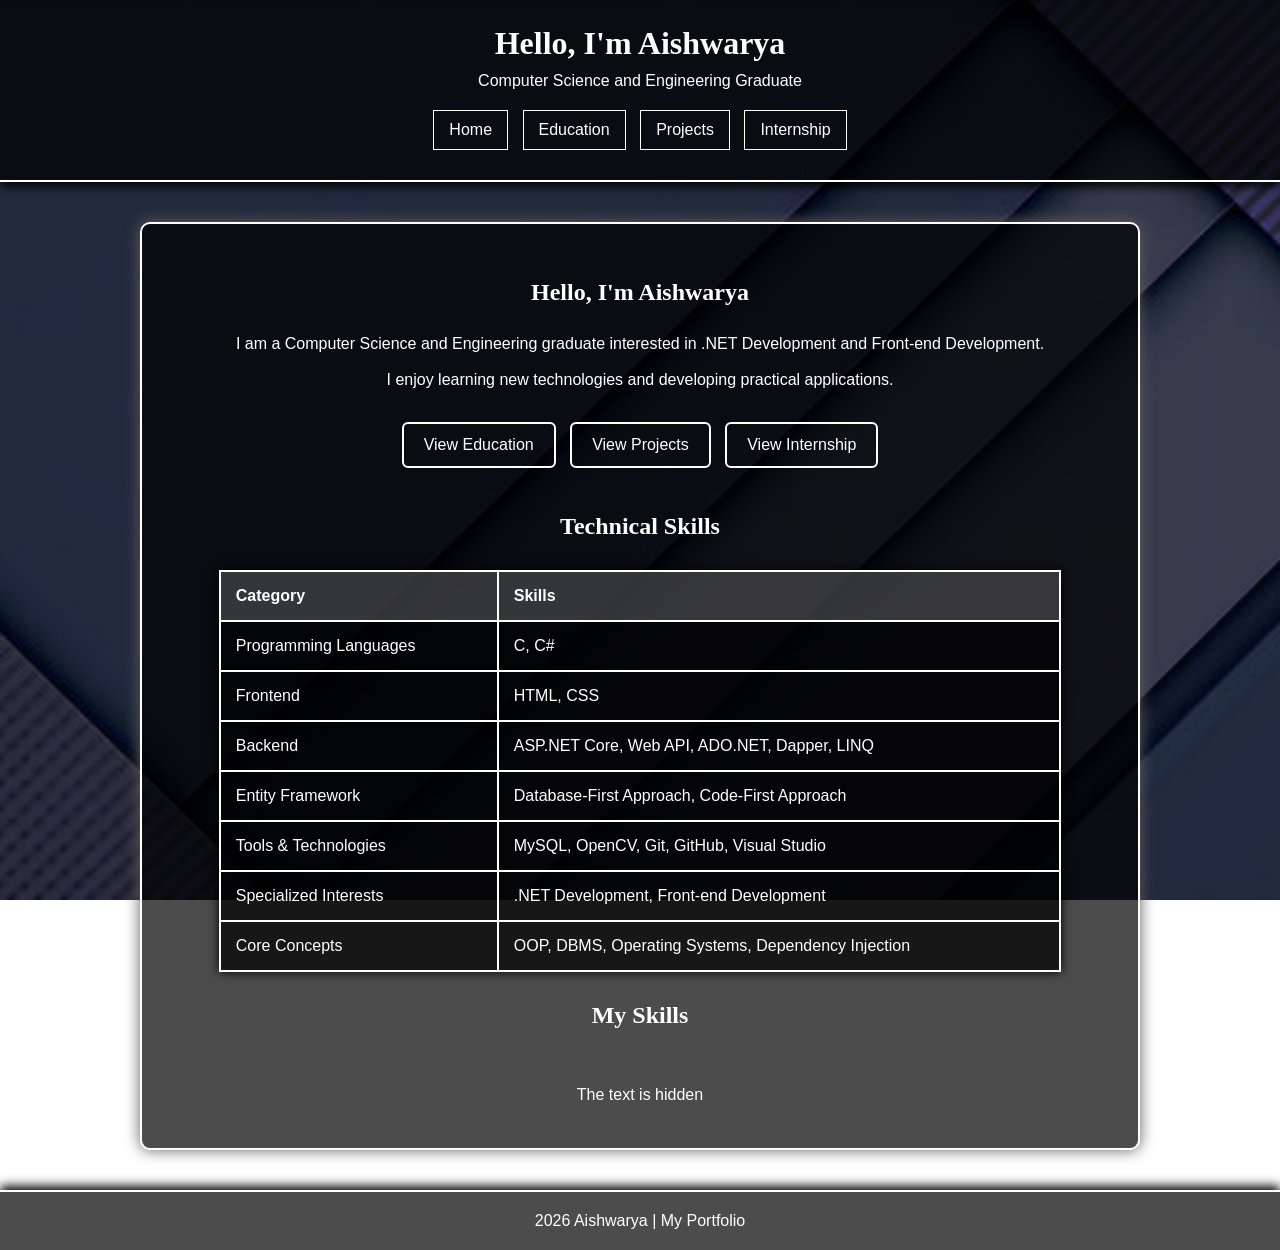
<file: Background/BoxModel/index.html>
<!DOCTYPE html>
<html>
<head>
    <title>Home Page</title>
    <link rel="stylesheet" href="index.css">
    <meta name="viewport" content="width=device-width, initial-scale=1.0">
</head>
<body>
    <header>
        <h1>Hello, I'm Aishwarya</h1>
        <p>Computer Science and Engineering Graduate</p>
        <nav>
            <a href="index.html">Home</a>
            <a href="education.html">Education</a>
            <a href="projects.html">Projects</a>
            <a href="internship.html">Internship</a>
        </nav>
    </header>
    <div class="container">
        <h2>Hello, I'm Aishwarya</h2>
        <p>I am a Computer Science and Engineering graduate interested in .NET Development and Front-end Development.</p>
        <p>I enjoy learning new technologies and developing practical applications.</p>
        <a href="education.html" class="btn">View Education</a>
        <a href="projects.html" class="btn">View Projects</a>
        <a href="internship.html" class="btn">View Internship</a>
        <h2>Technical Skills</h2>
        <table>
            <tr>
                <th>Category</th>
                <th>Skills</th>
            </tr>
            <tr>
                <td>Programming Languages</td>
                <td>C, C#</td>
            </tr>
            <tr>
                <td>Frontend</td>
                <td>HTML, CSS</td>
            </tr>
            <tr>
                <td>Backend</td>
                <td>ASP.NET Core, Web API, ADO.NET, Dapper, LINQ</td>
            </tr>
            <tr>
                <td>Entity Framework</td>
                <td>Database-First Approach, Code-First Approach</td>
            </tr>
            <tr>
                <td>Tools & Technologies</td>
                <td>MySQL, OpenCV, Git, GitHub, Visual Studio</td>
            </tr>
            <tr>
                <td>Specialized Interests</td>
                <td>.NET Development, Front-end Development</td>
            </tr>
            <tr>
                <td>Core Concepts</td>
                <td>OOP, DBMS, Operating Systems, Dependency Injection</td>
            </tr>
        </table>
       <h2>My Skills</h2>

        <span class="skill">HTML</span>
        <span class="skill">CSS</span>
        <span class="skill">C#</span>
        <span class="skill">.NET</span>
        <p>The text is hidden</p>
    </div>
    <footer>
        <p>2026 Aishwarya | My Portfolio</p>
    </footer>
</body>
</html>
</file>
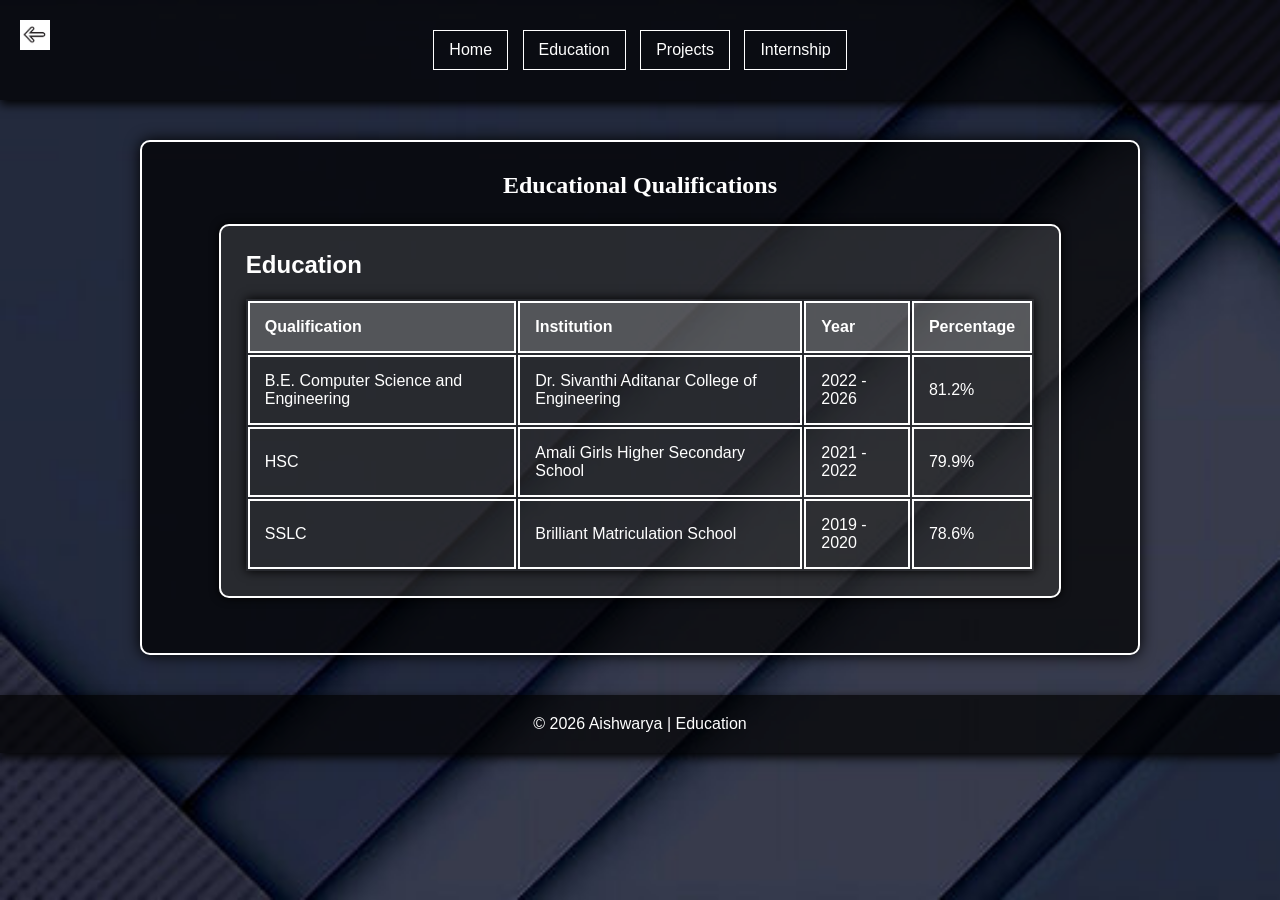
<file: Background/BoxModel/education.html>
<!DOCTYPE html>
<html>
<head>
    <title>Education</title>
    <link rel="stylesheet" href="education.css">
</head>

<body>
    <header>
    <a href="index.html" target="_self" class="back-icon">
        <img src="back.png" alt="Back" width="30" height="30">
    </a>        <nav>
            <a href="index.html">Home</a>
            <a href="education.html">Education</a>
            <a href="projects.html">Projects</a>
            <a href="internship.html">Internship</a>
        </nav>
    </header>

    <div class="container">
        <h2>Educational Qualifications</h2>
        <div class="card">
            <h2>Education</h2>
            <table>
                <tr>
                    <th>Qualification</th>
                    <th>Institution</th>
                    <th>Year</th>
                    <th>Percentage</th>
                </tr>

                <tr>
                    <td>B.E. Computer Science and Engineering</td>
                    <td>Dr. Sivanthi Aditanar College of Engineering</td>
                    <td>2022 - 2026</td>
                    <td>81.2%</td>
                </tr>

                <tr>
                    <td>HSC</td>
                    <td>Amali Girls Higher Secondary School</td>
                    <td>2021 - 2022</td>
                    <td>79.9%</td>
                </tr>

                <tr>
                    <td>SSLC</td>
                    <td>Brilliant Matriculation School</td>
                    <td>2019 - 2020</td>
                    <td>78.6%</td>
                </tr>
            </table>
        </div>
    </div>


    <footer>
        <p>© 2026 Aishwarya | Education</p>
    </footer>

</body>
</html>
</file>
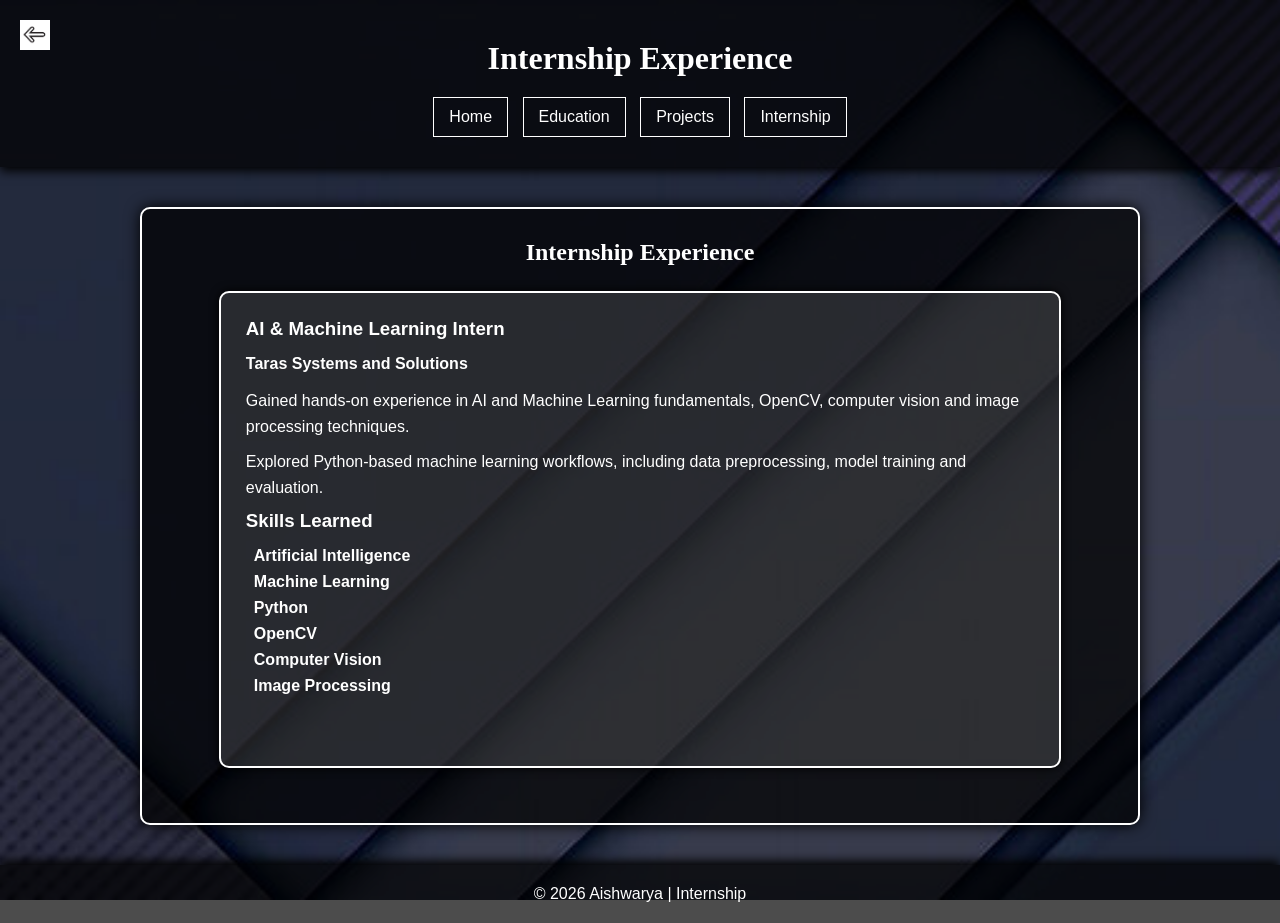
<file: Background/BoxModel/internship.html>
<!DOCTYPE html>
<html>
<head>
    <title>Internship</title>
    <link rel="stylesheet" href="internship.css">
</head>

<body>

    <header>

    <a href="index.html" target="_self" class="back-icon">
        <img src="back.png" alt="Back" width="30" height="30">
    </a>
        <h1>Internship Experience</h1>

        <nav>
            <a href="index.html">Home</a>
            <a href="education.html">Education</a>
            <a href="projects.html">Projects</a>
            <a href="internship.html">Internship</a>
        </nav>

    </header>


    <div class="container">

        <h2>Internship Experience</h2>

        <div class="card">

            <h3>AI & Machine Learning Intern</h3>

            <h4>Taras Systems and Solutions</h4>

            <p>
                Gained hands-on experience in AI and Machine Learning
                fundamentals, OpenCV, computer vision and image
                processing techniques.
            </p>

            <p>
                Explored Python-based machine learning workflows,
                including data preprocessing, model training and
                evaluation.
            </p>

            <h3>Skills Learned</h3>

            <ul>
                <li>Artificial Intelligence</li>
                <li>Machine Learning</li>
                <li>Python</li>
                <li>OpenCV</li>
                <li>Computer Vision</li>
                <li>Image Processing</li>
            </ul>

            <p class="hidden">
                This content is hidden using visibility property.
            </p>

        </div>

    </div>


    <footer>
        <p>© 2026 Aishwarya | Internship</p>
    </footer>

</body>
</html>
</file>
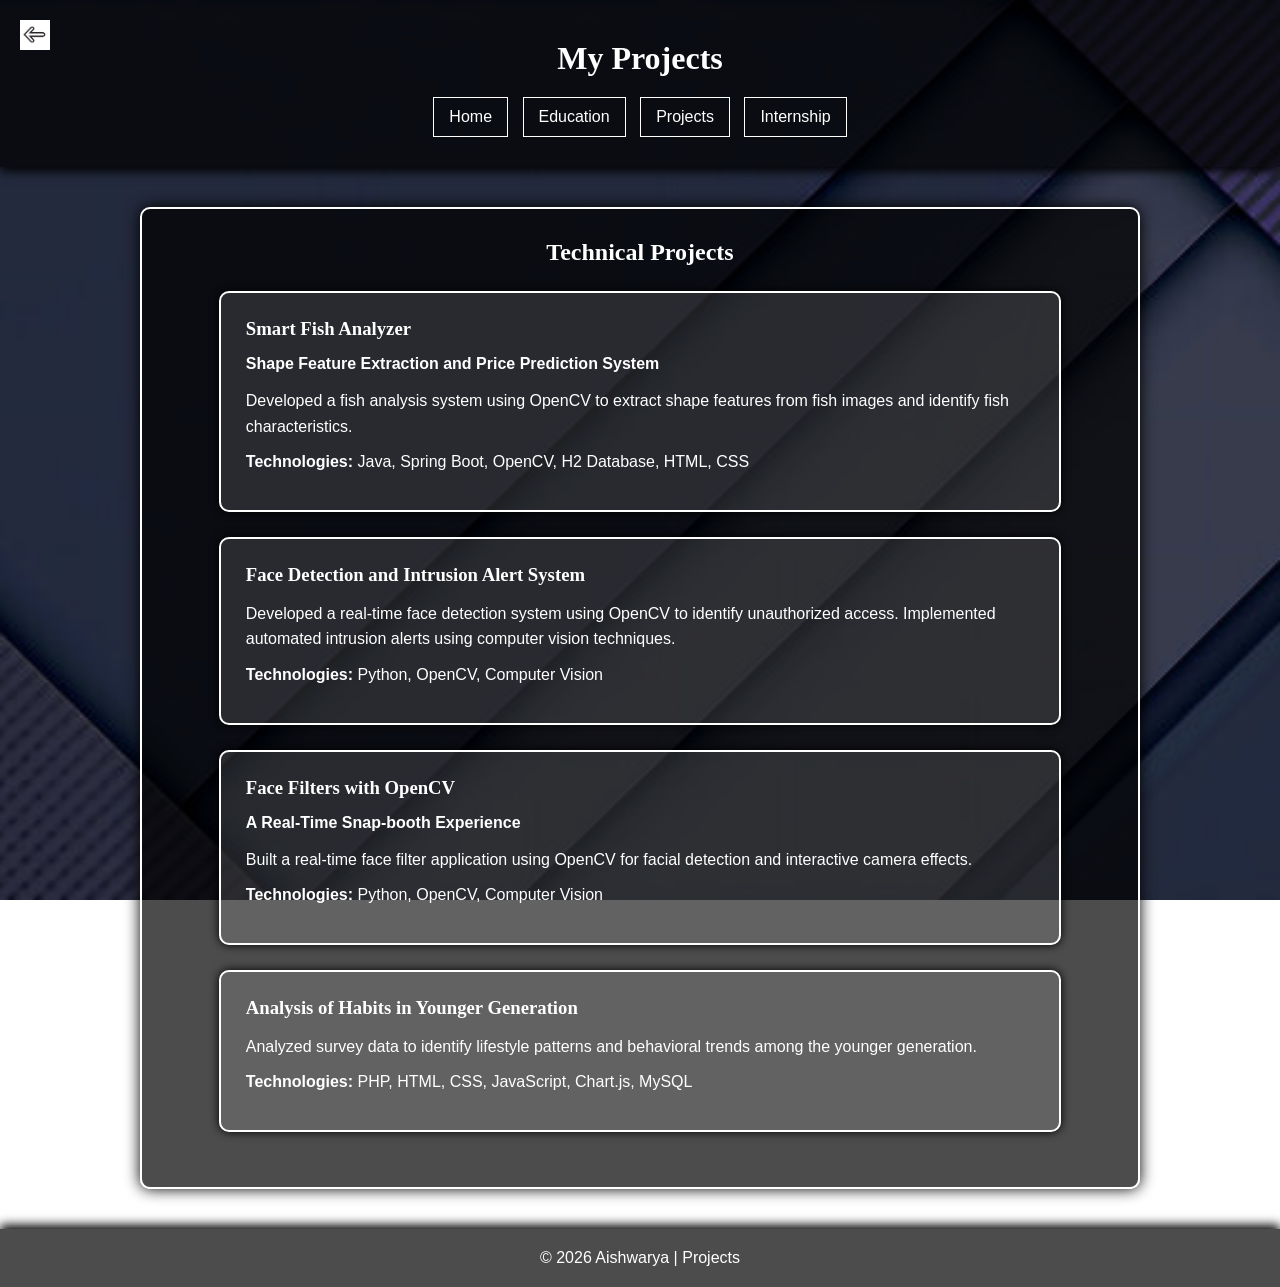
<file: Background/BoxModel/projects.html>
<!DOCTYPE html>
<html>
<head>
    <title>Projects</title>
    <link rel="stylesheet" href="project.css">
</head>

<body>
    <header>
    <a href="index.html" target="_self" class="back-icon">
        <img src="back.png" alt="Back" width="30" height="30">
    </a>     
       <h1>My Projects</h1>
        <nav>
            <a href="index.html">Home</a>
            <a href="education.html">Education</a>
            <a href="projects.html">Projects</a>
            <a href="internship.html">Internship</a>
        </nav>
    </header>

    <div class="container">
        <h2>Technical Projects</h2>
        <div class="card">
            <h3>Smart Fish Analyzer</h3>
            <h4>Shape Feature Extraction and Price Prediction System</h4>
            <p>
                Developed a fish analysis system using OpenCV to extract
                shape features from fish images and identify fish
                characteristics.
            </p>

            <p>
                <b>Technologies:</b>
                Java, Spring Boot, OpenCV, H2 Database, HTML, CSS
            </p>
        </div>


        <div class="card">
            <h3>Face Detection and Intrusion Alert System</h3>
            <p>
                Developed a real-time face detection system using OpenCV
                to identify unauthorized access. Implemented automated
                intrusion alerts using computer vision techniques.
            </p>

            <p>
                <b>Technologies:</b>
                Python, OpenCV, Computer Vision
            </p>
        </div>


        <div class="card">
            <h3>Face Filters with OpenCV</h3>
            <h4>A Real-Time Snap-booth Experience</h4>
            <p>
                Built a real-time face filter application using OpenCV
                for facial detection and interactive camera effects.
            </p>

            <p>
                <b>Technologies:</b>
                Python, OpenCV, Computer Vision
            </p>
        </div>


        <div class="card">
            <h3>Analysis of Habits in Younger Generation</h3>
            <p>
                Analyzed survey data to identify lifestyle patterns and
                behavioral trends among the younger generation.
            </p>

            <p>
                <b>Technologies:</b>
                PHP, HTML, CSS, JavaScript, Chart.js, MySQL
            </p>
        </div>

    </div>


    <footer>
        <p>© 2026 Aishwarya | Projects</p>
    </footer>

</body>
</html>
</file>
<file: Background/BoxModel/index.css>
* {
    box-sizing: border-box;
    margin: 0;
    padding: 0;
}
body {
    font-family: Arial, sans-serif;
    background-image: url("index.png");
    background-size: cover;
    background-position: center;
    background-attachment: fixed;
    color: white;
}
header {
    display: block;
    text-align: center;
    padding: 25px;
    border-bottom: 2px solid white;
    background-color: rgba(0, 0, 0, 0.7);
    box-shadow: 0 4px 10px black;
}
header h1 {
    font-family: Georgia, serif;
    font-weight: bold;
    margin-bottom: 10px;
}
header p {
    font-weight: normal;
    margin-bottom: 15px;
}
nav a {
    display: inline-block;
    margin: 5px;
    padding: 10px 15px;
    border: 1px solid white;
    color: white;
    text-decoration: none;
}
nav a:hover {
    background-color: white;
    color: black;
}
.container {
    display: block;
    width: 80%;
    min-width: 300px;
    max-width: 1000px;
    min-height: 500px;
    margin: 40px auto;
    padding: 30px;
    border: 2px solid white;
    background-color: rgba(0, 0, 0, 0.7);
    border-radius: 10px;
    box-shadow: 0 0 15px rgb(100, 95, 95);
    text-align: center;
}
.container h2 {
    font-family: Georgia, serif;
    font-weight: bold;
    margin: 25px;
}
.container p {
    margin: 10px 0;
    line-height: 1.6;
}
.btn {
    display: inline-block;
    margin: 20px 5px;
    padding: 12px 20px;
    border: 2px solid white;
    color: white;
    text-decoration: none;
    border-radius: 6px;
}
.btn:hover {
    background-color: white;
    color: black;
}
table {
    width: 90%;
    margin: 30px auto;
    border-collapse: collapse;
    background-color: rgba(0, 0, 0, 0.7);
    box-shadow: 0 0 10px black;
    text-align: left;
}
th, td {
    border: 2px solid white;
    padding: 15px;
    text-align: left;
}
th {
    font-weight: bold;
    background-color: rgba(255, 255, 255, 0.2);
}
tr:hover {
    background-color: rgba(255, 255, 255, 0.1);
}
.skill {
    display: inline;
    margin: 10px;
    font-weight: bold;
}


.skill {
    visibility: hidden;
}
footer {
    display: block;
    text-align: center;
    padding: 20px;
    margin-top: 30px;
    border-top: 2px solid white;
    background-color: rgba(0, 0, 0, 0.7);
    box-shadow: 0 -4px 10px black;
}
</file>
<file: Background/BoxModel/education.css>
* {
    box-sizing: border-box;
    margin: 0;
    padding: 0;
}


body {
    font-family: Arial, sans-serif;
    background-image: url("index.png");
    background-size: cover;
    background-position: center;
    background-attachment: fixed;
    color: white;
}


header {
    display: block;
    text-align: center;
    padding: 25px;
    background-color: rgba(0, 0, 0, 0.7);
    box-shadow: 0 4px 10px black;
}


header h1 {
    font-family: Georgia, serif;
    font-weight: bold;
    margin: 15px 0;
}


header > a {
    display: inline-block;
    color: white;
    margin-bottom: 10px;
}


nav a {
    display: inline-block;
    margin: 5px;
    padding: 10px 15px;
    border: 1px solid white;
    color: white;
    text-decoration: none;
}


nav a:hover {
    background-color: white;
    color: black;
}


.container {
    display: block;
    width: 80%;
    min-width: 300px;
    max-width: 1000px;
    min-height: 500px;
    margin: 40px auto;
    padding: 30px;
    border: 2px solid white;
    background-color: rgba(0, 0, 0, 0.7);
    border-radius: 10px;
    box-shadow: 0 0 15px black;
}


.container > h2 {
    font-family: Georgia, serif;
    font-weight: bold;
    text-align: center;
    margin-bottom: 25px;
}



.card {
    display: block;
    width: 90%;
    min-width: 250px;
    max-width: 850px;
    min-height: 150px;
    max-height: 500px;
    margin: 25px auto;
    padding: 25px;
    border: 2px solid white;
    background-color: rgba(255, 255, 255, 0.12);
    border-radius: 10px;
    box-shadow: 0 0 10px black;
    overflow: auto;
}


.card h2 {
    font-weight: bold;
    margin-bottom: 20px;
}

.back-icon {
    position: absolute;
    top: 20px;
    left: 20px;
    font-size: 30px;
    color: white;
    text-decoration: none;
}

.back-icon:hover {
    color: lightgray;
}

.back-icon {
    position: absolute;
    top: 20px;
    left: 20px;
}

table {
    width: 100%;
    box-shadow: 0 0 10px black;
    overflow: auto;
}


th,td {
    border: 2px solid white;
    padding: 15px;
    text-align: left;
}


th {
    font-weight: bold;
    background-color: rgba(255, 255, 255, 0.2);
}


tr:hover {
    background-color: rgba(255, 255, 255, 0.1);
}


footer {
    display: block;
    text-align: center;
    padding: 20px;
    margin-top: 30px;
    background-color: rgba(0, 0, 0, 0.7);
    box-shadow: 0 4px 10px black;
}
</file>
<file: Background/BoxModel/internship.css>
* {
    box-sizing: border-box;
    margin: 0;
    padding: 0;
}


body {
    font-family: Arial, sans-serif;

    background-image: url("index.png");
    background-size: cover;
    background-position: center;
    background-attachment: fixed;

    color: white;
}


.back-icon {
    position: absolute;
    top: 20px;
    left: 20px;
}

header {
    display: block;
    text-align: center;
    padding: 25px;
    background-color: rgba(0, 0, 0, 0.7);
    box-shadow: 0 4px 10px black;
}


header h1 {
    font-family: Georgia, serif;
    font-weight: bold;
    margin: 15px 0;
}


header > a {
    display: inline-block;
    color: white;
    margin-bottom: 10px;
}




nav a {
    display: inline-block;
    margin: 5px;
    padding: 10px 15px;
    border: 1px solid white;
    color: white;
    text-decoration: none;
}


nav a:hover {
    background-color: white;
    color: black;
}




.container {
    display: block;
    width: 80%;
    min-width: 300px;
    max-width: 1000px;
    min-height: 500px;
    margin: 40px auto;
    padding: 30px;
    border: 2px solid white;
    background-color: rgba(0, 0, 0, 0.7);
    border-radius: 10px;
    box-shadow: 0 0 15px black;
}


.container > h2 {
    font-family: Georgia, serif;
    font-weight: bold;
    text-align: center;
    margin-bottom: 25px;
}




.card {
    display: block;
    width: 90%;
    min-width: 250px;
    max-width: 850px;
    min-height: 150px;
    max-height: 500px;
    margin: 25px auto;
    padding: 25px;
    border: 2px solid white;
    background-color: rgba(255, 255, 255, 0.12);
    border-radius: 10px;
    box-shadow: 0 0 10px black;
    overflow: auto;
}


.card h3 {
    font-weight: bold;
    margin-bottom: 15px;
}


.card h4 {
    margin-bottom: 15px;
}


.card p {
    margin: 10px 0;
    line-height: 1.6;
}


.card li {
    display: block;
    margin: 8px;
    font-weight: bold;
}


.hidden {
    visibility: hidden;
}


footer {
    display: block;
    text-align: center;
    padding: 20px;
    margin-top: 30px;
    background-color: rgba(0, 0, 0, 0.7);
    box-shadow: 0 -4px 10px black;
}
</file>
<file: Background/BoxModel/project.css>
* {
    box-sizing: border-box;
    margin: 0;
    padding: 0;
}


body {
    font-family: Arial, sans-serif;
    background-image: url("index.png");
    background-size: cover;
    background-position: center;
    background-attachment: fixed;
    color: white;
}


header {
    display: block;
    text-align: center;
    padding: 25px;
    background-color: rgba(0, 0, 0, 0.7);
    box-shadow: 0 4px 10px black;
}


header h1 {
    font-family: Georgia, serif;
    font-weight: bold;
    margin: 15px 0;
}


header > a {
    display: inline-block;
    color: white;
    margin-bottom: 10px;
}


nav a {
    display: inline-block;
    margin: 5px;
    padding: 10px 15px;
    border: 1px solid white;
    color: white;
    text-decoration: none;
}


nav a:hover {
    background-color: white;

    color: black;
}

.back-icon {
    position: absolute;
    top: 20px;
    left: 20px;
}


.container {
    display: block;
    width: 80%;
    min-width: 300px;
    max-width: 1000px;
    min-height: 500px;
    margin: 40px auto;
    padding: 30px;
    border: 2px solid white;
    background-color: rgba(0, 0, 0, 0.7);
    border-radius: 10px;
    box-shadow: 0 0 15px black;
    overflow: auto;
}


.container > h2 {
    font-family: Georgia, serif;
    font-weight: bold;
    text-align: center;
    margin-bottom: 25px;
}


.card {
    display: block;
    width: 90%;
    min-width: 250px;
    max-width: 850px;
    min-height: 150px;
    max-height: 500px;
    margin: 25px auto;
    padding: 25px;
    border: 2px solid white;
    background-color: rgba(255, 255, 255, 0.12);
    border-radius: 10px;
    box-shadow: 0 0 10px black;
    overflow: auto;
}


.card h3 {
    font-family: Georgia, serif;
    font-weight: bold;
    margin-bottom: 15px;
}


.card h4 {
    margin-bottom: 15px;
}


.card p {
    margin: 10px 0;
    line-height: 1.6;
}


.card p b {
    font-weight: bold;
}

footer {
    display: block;
    text-align: center;
    padding: 20px;
    margin-top: 30px;
    background-color: rgba(0, 0, 0, 0.7);
    box-shadow: 0 -4px 10px black;
}
</file>
